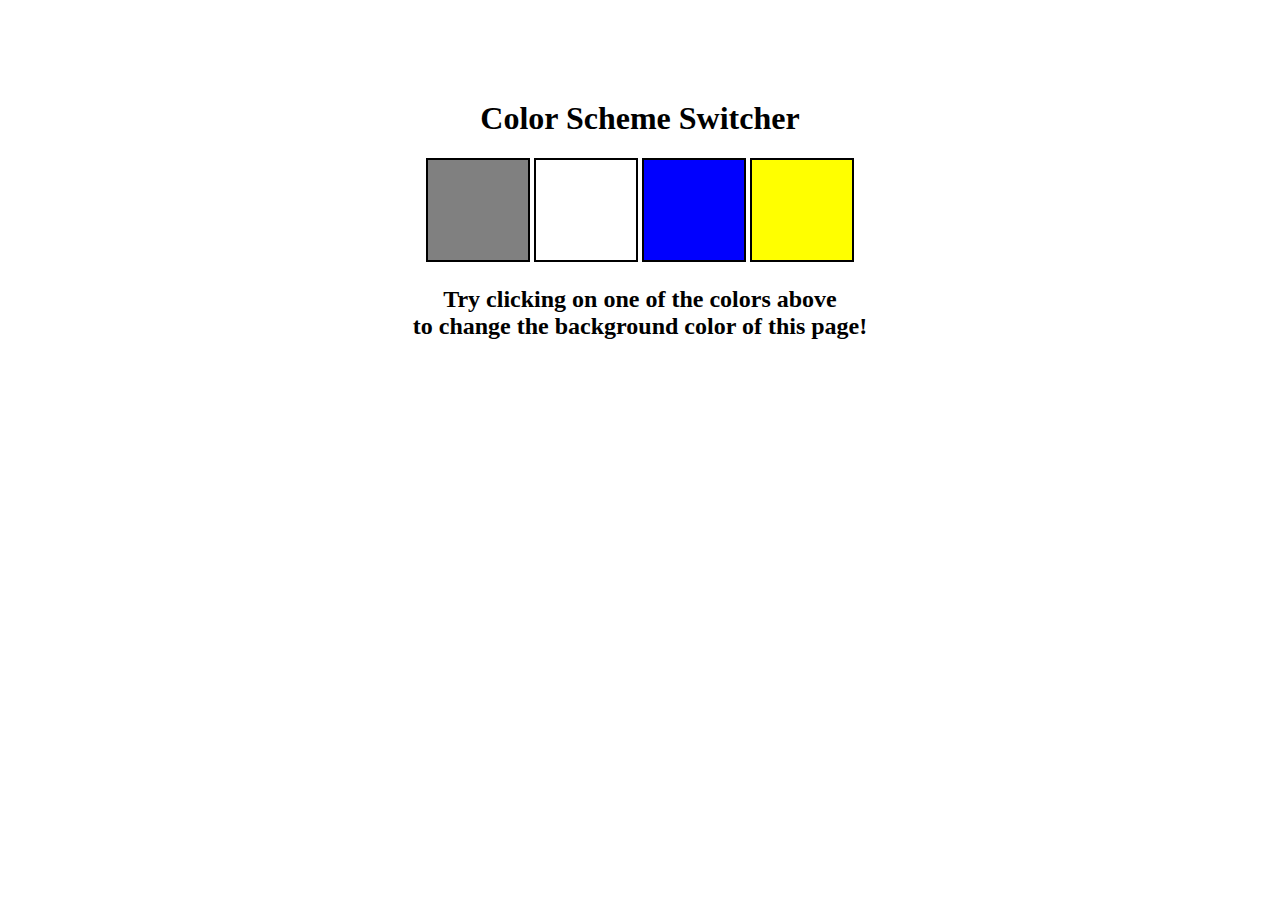
<file: index.html>
<!DOCTYPE html>
<html lang="en">
  <head>
    <meta charset="UTF-8" />
    <meta name="viewport" content="width=device-width, initial-scale=1.0" />
    <meta http-equiv="X-UA-Compatible" content="ie=edge" />
    <link rel="stylesheet" href="style.css" />
    <title>JavaScript Background Color Switcher</title>
  </head>
  <body>
    <div class="canvas">
      <!-- <a
        style="
          background-color: #fff;
          padding: 10px 30px;
          border-radius: 8px;
          color: #212121;
          text-decoration: none;
          border: 2px solid #212121;
        "
        href="../index.html"
        >Back to Home Page</a
      > -->
      <h1>Color Scheme Switcher</h1>
      <span class="button" id="grey"></span>
      <span class="button" id="white"></span>
      <span class="button" id="blue"></span>
      <span class="button" id="yellow"></span>
      <h2>
        Try clicking on one of the colors above
        <span>to change the background color of this page!</span>
      </h2>
    </div>
    <script src="script.js"></script>
  </body>
</html>
</file>
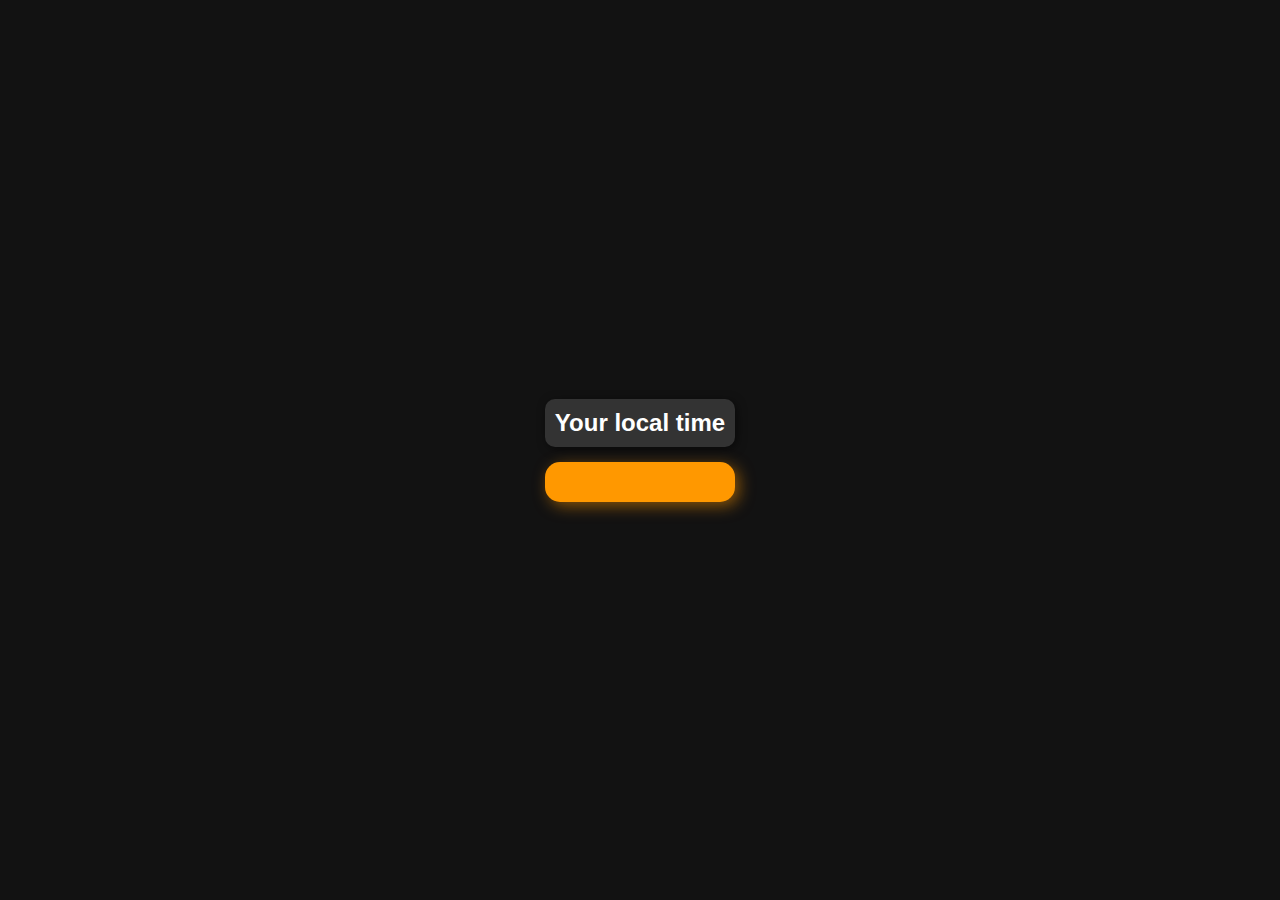
<file: 03 Digital Clock/index.html>
<!DOCTYPE html>
<html lang="en">
  <head>
    <meta charset="UTF-8" />
    <meta name="viewport" content="width=device-width, initial-scale=1.0" />
    <meta http-equiv="X-UA-Compatible" content="ie=edge" />
    <link rel="stylesheet" href="style.css">
    <title>Your Local Time</title>
  </head>
  <body>
    <div class="center">
      <div id="banner"><span>Your local time</span></div>
      <div id="clock"></div>
    </div>
    <script src="script.js"></script>
  </body>
</html>
</file>
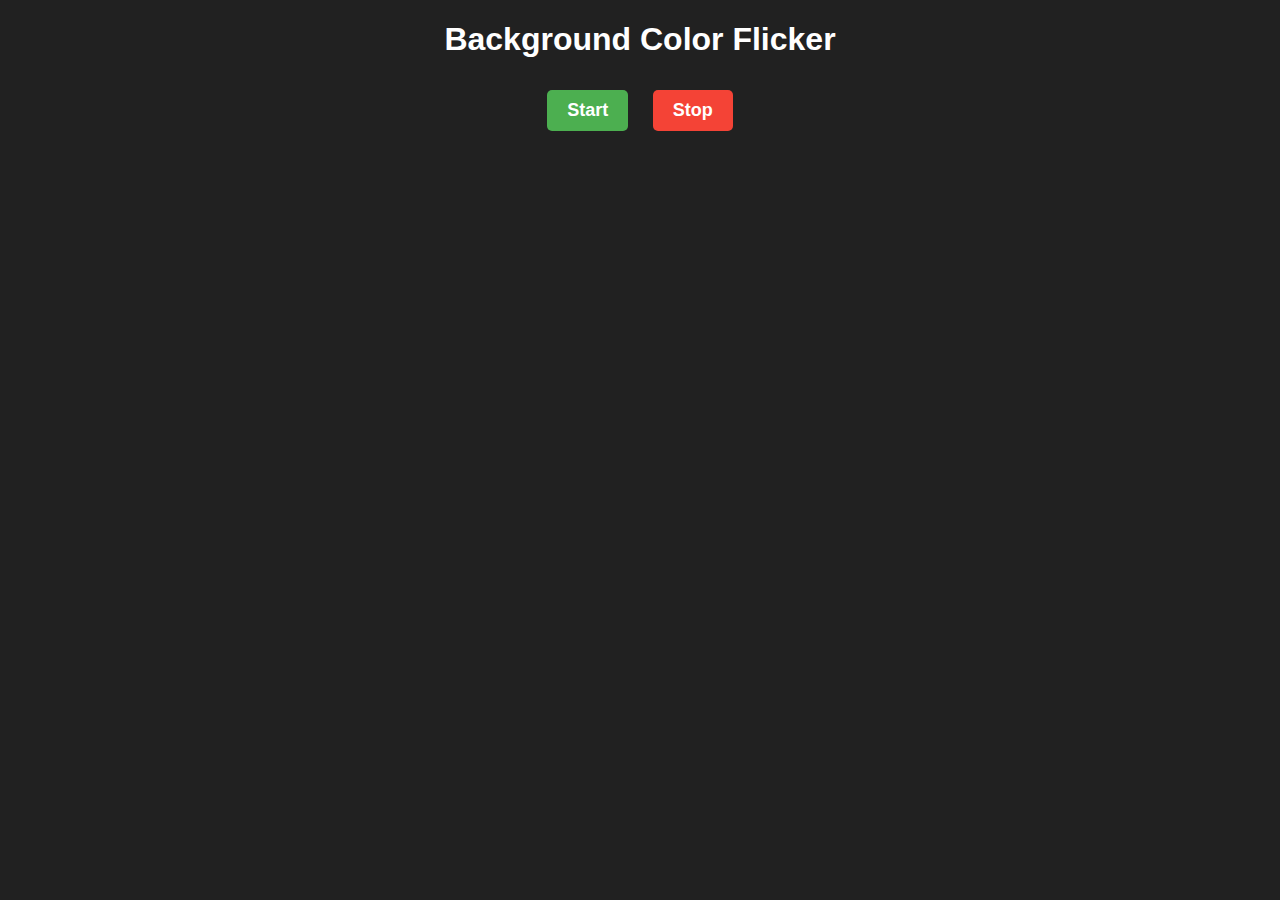
<file: 05 Background Color Flicker/index.html>
<!DOCTYPE html>
<html lang="en">
  <head>
    <meta charset="UTF-8" />
    <meta name="viewport" content="width=device-width, initial-scale=1.0" />
    <meta http-equiv="X-UA-Compatible" content="ie=edge" />
    <title>Number Guessing Game</title>
    <link rel="stylesheet" href="style.css" />
  </head>
  <body>
    <h1>Background Color Flicker</h1>
    <button id="start">Start</button>
    <button id="stop">Stop</button>

    <script src="script.js"></script>
  </body>
</html>
</file>
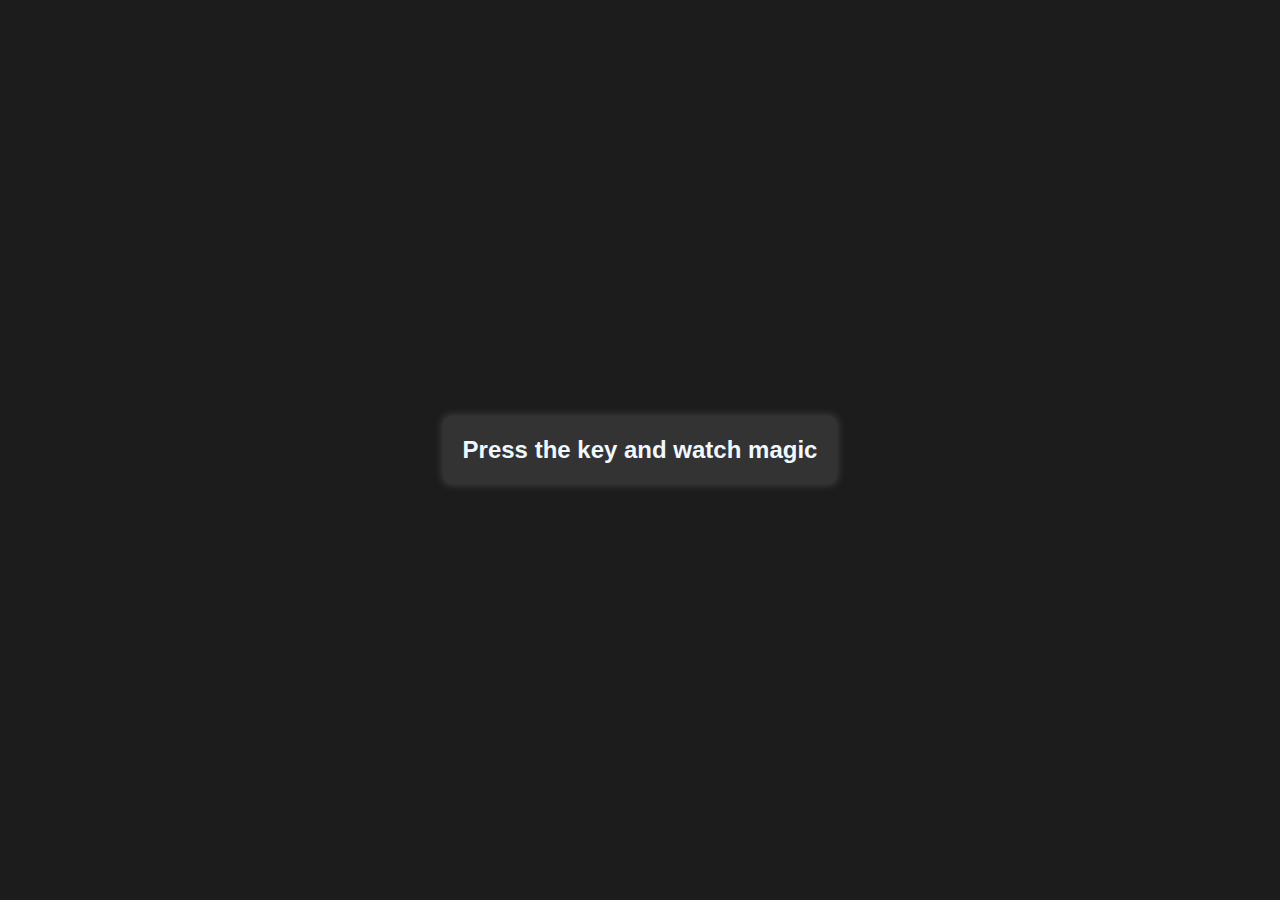
<file: 06 Keyboard Check/index.html>
<!DOCTYPE html>
<html lang="en">
  <head>
    <meta charset="UTF-8" />
    <meta name="viewport" content="width=device-width, initial-scale=1.0" />
    <title>Event KeyCodes</title>
    <link rel="stylesheet" href="style.css" />
  </head>
  <body>
    <div class="project">
      <div id="insert">
        <div class="key">Press the key and watch magic</div>
      </div>
    </div>

    <script src="script.js"></script>
  </body>
</html>
</file>
<file: style.css>
html {
    margin: 0;
  }
  
  span {
    display: block;
  }
  .canvas {
    margin: 100px auto 100px;
    width: 80%;
    text-align: center;
  }
  
  .button {
    width: 100px;
    height: 100px;
    border: solid black 2px;
    display: inline-block;
  }
  
  #grey {
    background: grey;
  }
  
  #white {
    background: white;
  }
  #blue {
    background: blue;
  }
  #yellow {
    background: yellow;
  }
</file>
<file: 03 Digital Clock/style.css>
body {
  background-color: #121212;
  color: #fff;
  font-family: 'Poppins', sans-serif;
  display: flex;
  justify-content: center;
  align-items: center;
  height: 100vh;
  margin: 0;
}

.center {
  text-align: center;
}

#banner {
  font-size: 24px;
  font-weight: bold;
  padding: 10px;
  background-color: #333;
  color: #fff;
  border-radius: 10px;
  box-shadow: 2px 2px 10px rgba(0, 0, 0, 0.5);
}

#clock {
  font-size: 50px;
  background-color: #ff9800;
  padding: 20px 50px;
  margin-top: 15px;
  border-radius: 15px;
  box-shadow: 4px 4px 15px rgba(255, 152, 0, 0.5);
}
</file>
<file: 05 Background Color Flicker/style.css>
body {
  background-color: #212121;
  color: #fff;
  font-family: Arial, sans-serif;
  text-align: center;
}

nav {
  margin: 20px 0;
}

a {
  color: #ff9800;
  text-decoration: none;
  font-size: 18px;
  margin: 0 10px;
}

button {
  padding: 10px 20px;
  font-size: 18px;
  font-weight: bold;
  border: none;
  cursor: pointer;
  margin: 10px;
  border-radius: 5px;
  transition: background-color 0.3s;
}

#start {
  background-color: #4caf50;
  color: white;
}

#start:hover {
  background-color: #45a049;
}

#stop {
  background-color: #f44336;
  color: white;
}

#stop:hover {
  background-color: #d32f2f;
}
</file>
<file: 06 Keyboard Check/style.css>
body {
  background-color: #1c1c1c;
  color: #ffffff;
  font-family: Arial, sans-serif;
  text-align: center;
  margin: 0;
  padding: 0;
}

nav {
  margin: 20px 0;
}

a {
  color: #ff9800;
  text-decoration: none;
  font-size: 18px;
  margin: 0 10px;
}

.project {
  display: flex;
  align-items: center;
  justify-content: center;
  text-align: center;
  height: 100vh;
}

#insert {
  padding: 20px;
  border-radius: 8px;
  background-color: #333;
  box-shadow: 0px 0px 10px rgba(255, 255, 255, 0.2);
}

.key {
  font-size: 24px;
  font-weight: bold;
  color: aliceblue;
}

table, th, td {
  border: 1px solid #e7e7e7;
  padding: 10px;
}

.color {
  color: aliceblue;
  display: flex;
  flex-direction: row;
}

table {
  width: 50%;
  border-collapse: collapse;
  margin: 20px auto;
  background-color: #333;
  color: white;
  font-size: 18px;
}

th, td {
  border: 1px solid #e7e7e7;
  padding: 12px;
  text-align: center;
}

th {
  background-color: #ff9800;
  color: black;
  font-weight: bold;
}

tr:nth-child(even) {
  background-color: #444;
}

tr:nth-child(odd) {
  background-color: #555;
}

.color {
  display: flex;
  justify-content: center;
}
</file>
